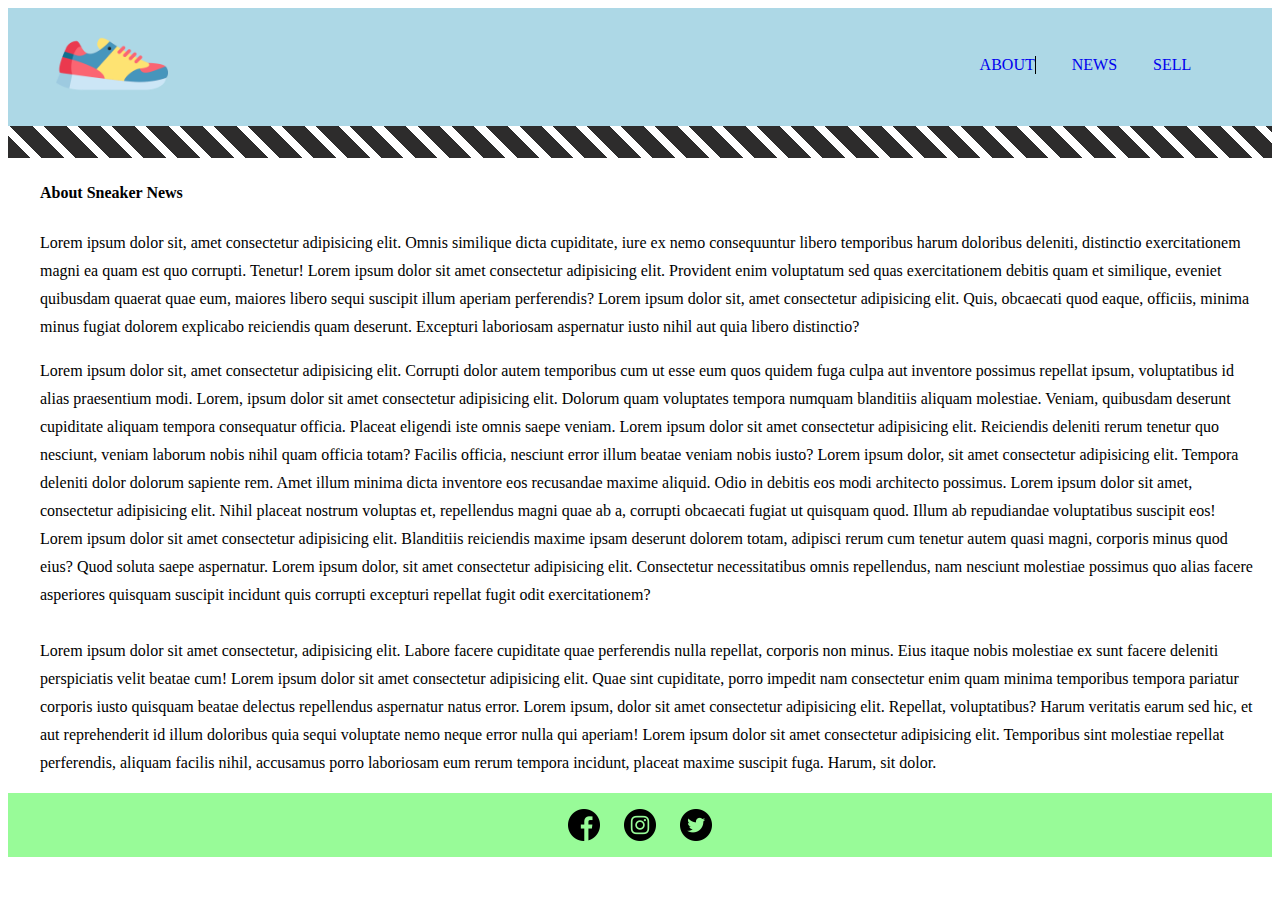
<file: pages/about.html>
<!DOCTYPE html>
<html lang="en">
  <head>
    <meta charset="UTF-8" />
    <meta name="viewport" content="width=device-width, initial-scale=1.0" />
    <!-- CSS Link -->
    <link rel="stylesheet" href="../assets/css/style.css" />
    <title>Sneaker News</title>
  </head>
  <body>
    <!-- Navigation -->
    <nav>
      <a href="../index.html"
        ><img
          src="../assets/images/sneakers.png"
          alt="sneaker"
          class="homeIcon"
      /></a>
      <ul>
        <li><a href="./about.html" class="active">About</a></li>
        <li><a href="./news.html">News</a></li>
        <li><a href="./sell.html">Sell</a></li>
      </ul>
    </nav>

    <!-- Nav Design -->
    <div id="navStripes"></div>

    <!-- Main body -->
    <section id="aboutSneakerNews">
      <h4>About Sneaker News</h4>
      <p>
        Lorem ipsum dolor sit, amet consectetur adipisicing elit. Omnis
        similique dicta cupiditate, iure ex nemo consequuntur libero temporibus
        harum doloribus deleniti, distinctio exercitationem magni ea quam est
        quo corrupti. Tenetur! Lorem ipsum dolor sit amet consectetur
        adipisicing elit. Provident enim voluptatum sed quas exercitationem
        debitis quam et similique, eveniet quibusdam quaerat quae eum, maiores
        libero sequi suscipit illum aperiam perferendis? Lorem ipsum dolor sit,
        amet consectetur adipisicing elit. Quis, obcaecati quod eaque, officiis,
        minima minus fugiat dolorem explicabo reiciendis quam deserunt.
        Excepturi laboriosam aspernatur iusto nihil aut quia libero distinctio?
      </p>

      <p>
        Lorem ipsum dolor sit, amet consectetur adipisicing elit. Corrupti dolor
        autem temporibus cum ut esse eum quos quidem fuga culpa aut inventore
        possimus repellat ipsum, voluptatibus id alias praesentium modi. Lorem,
        ipsum dolor sit amet consectetur adipisicing elit. Dolorum quam
        voluptates tempora numquam blanditiis aliquam molestiae. Veniam,
        quibusdam deserunt cupiditate aliquam tempora consequatur officia.
        Placeat eligendi iste omnis saepe veniam. Lorem ipsum dolor sit amet
        consectetur adipisicing elit. Reiciendis deleniti rerum tenetur quo
        nesciunt, veniam laborum nobis nihil quam officia totam? Facilis
        officia, nesciunt error illum beatae veniam nobis iusto? Lorem ipsum
        dolor, sit amet consectetur adipisicing elit. Tempora deleniti dolor
        dolorum sapiente rem. Amet illum minima dicta inventore eos recusandae
        maxime aliquid. Odio in debitis eos modi architecto possimus. Lorem
        ipsum dolor sit amet, consectetur adipisicing elit. Nihil placeat
        nostrum voluptas et, repellendus magni quae ab a, corrupti obcaecati
        fugiat ut quisquam quod. Illum ab repudiandae voluptatibus suscipit eos!
        Lorem ipsum dolor sit amet consectetur adipisicing elit. Blanditiis
        reiciendis maxime ipsam deserunt dolorem totam, adipisci rerum cum
        tenetur autem quasi magni, corporis minus quod eius? Quod soluta saepe
        aspernatur. Lorem ipsum dolor, sit amet consectetur adipisicing elit.
        Consectetur necessitatibus omnis repellendus, nam nesciunt molestiae
        possimus quo alias facere asperiores quisquam suscipit incidunt quis
        corrupti excepturi repellat fugit odit exercitationem?
        <br />
        <br />
        Lorem ipsum dolor sit amet consectetur, adipisicing elit. Labore facere
        cupiditate quae perferendis nulla repellat, corporis non minus. Eius
        itaque nobis molestiae ex sunt facere deleniti perspiciatis velit beatae
        cum! Lorem ipsum dolor sit amet consectetur adipisicing elit. Quae sint
        cupiditate, porro impedit nam consectetur enim quam minima temporibus
        tempora pariatur corporis iusto quisquam beatae delectus repellendus
        aspernatur natus error. Lorem ipsum, dolor sit amet consectetur
        adipisicing elit. Repellat, voluptatibus? Harum veritatis earum sed hic,
        et aut reprehenderit id illum doloribus quia sequi voluptate nemo neque
        error nulla qui aperiam! Lorem ipsum dolor sit amet consectetur
        adipisicing elit. Temporibus sint molestiae repellat perferendis,
        aliquam facilis nihil, accusamus porro laboriosam eum rerum tempora
        incidunt, placeat maxime suscipit fuga. Harum, sit dolor.
      </p>
    </section>

    <!-- Footer -->
    <footer class="footer">
      <img src="../assets/images/facebook.png" alt="facebook icon" />
      <img src="../assets/images/instagram.png" alt="ig icon" />
      <img src="../assets/images/twitter.png" alt="twitter icon" />
    </footer>
  </body>
</html>
</file>
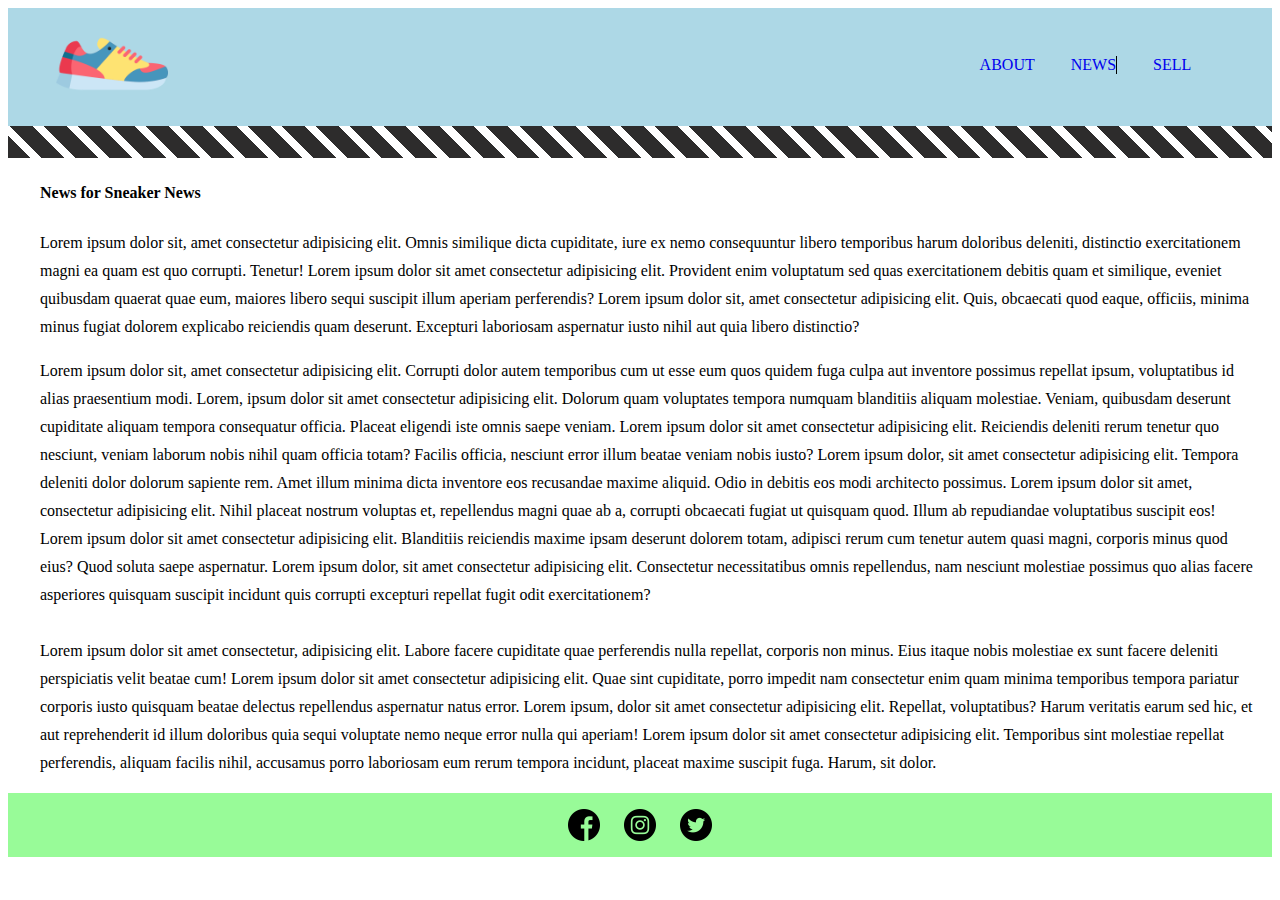
<file: pages/news.html>
<!DOCTYPE html>
<html lang="en">
  <head>
    <meta charset="UTF-8" />
    <meta name="viewport" content="width=device-width, initial-scale=1.0" />
    <!-- CSS Link -->
    <link rel="stylesheet" href="../assets/css/style.css" />
    <title>Sneaker News</title>
  </head>
  <body>
    <!-- Navigation -->
    <nav>
      <a href="../index.html"
        ><img
          src="../assets/images/sneakers.png"
          alt="sneaker"
          class="homeIcon"
      /></a>
      <ul>
        <li><a href="../pages/about.html">About</a></li>
        <li><a href="../pages/news.html" class="active">News</a></li>
        <li><a href="../pages/sell.html">Sell</a></li>
      </ul>
    </nav>

    <!-- Nav Design -->
    <div id="navStripes"></div>

    <!-- Main body -->
    <section id="newsSneakerNews">
      <h4>News for Sneaker News</h4>
      <p>
        Lorem ipsum dolor sit, amet consectetur adipisicing elit. Omnis
        similique dicta cupiditate, iure ex nemo consequuntur libero temporibus
        harum doloribus deleniti, distinctio exercitationem magni ea quam est
        quo corrupti. Tenetur! Lorem ipsum dolor sit amet consectetur
        adipisicing elit. Provident enim voluptatum sed quas exercitationem
        debitis quam et similique, eveniet quibusdam quaerat quae eum, maiores
        libero sequi suscipit illum aperiam perferendis? Lorem ipsum dolor sit,
        amet consectetur adipisicing elit. Quis, obcaecati quod eaque, officiis,
        minima minus fugiat dolorem explicabo reiciendis quam deserunt.
        Excepturi laboriosam aspernatur iusto nihil aut quia libero distinctio?
      </p>

      <p>
        Lorem ipsum dolor sit, amet consectetur adipisicing elit. Corrupti dolor
        autem temporibus cum ut esse eum quos quidem fuga culpa aut inventore
        possimus repellat ipsum, voluptatibus id alias praesentium modi. Lorem,
        ipsum dolor sit amet consectetur adipisicing elit. Dolorum quam
        voluptates tempora numquam blanditiis aliquam molestiae. Veniam,
        quibusdam deserunt cupiditate aliquam tempora consequatur officia.
        Placeat eligendi iste omnis saepe veniam. Lorem ipsum dolor sit amet
        consectetur adipisicing elit. Reiciendis deleniti rerum tenetur quo
        nesciunt, veniam laborum nobis nihil quam officia totam? Facilis
        officia, nesciunt error illum beatae veniam nobis iusto? Lorem ipsum
        dolor, sit amet consectetur adipisicing elit. Tempora deleniti dolor
        dolorum sapiente rem. Amet illum minima dicta inventore eos recusandae
        maxime aliquid. Odio in debitis eos modi architecto possimus. Lorem
        ipsum dolor sit amet, consectetur adipisicing elit. Nihil placeat
        nostrum voluptas et, repellendus magni quae ab a, corrupti obcaecati
        fugiat ut quisquam quod. Illum ab repudiandae voluptatibus suscipit eos!
        Lorem ipsum dolor sit amet consectetur adipisicing elit. Blanditiis
        reiciendis maxime ipsam deserunt dolorem totam, adipisci rerum cum
        tenetur autem quasi magni, corporis minus quod eius? Quod soluta saepe
        aspernatur. Lorem ipsum dolor, sit amet consectetur adipisicing elit.
        Consectetur necessitatibus omnis repellendus, nam nesciunt molestiae
        possimus quo alias facere asperiores quisquam suscipit incidunt quis
        corrupti excepturi repellat fugit odit exercitationem?
        <br />
        <br />
        Lorem ipsum dolor sit amet consectetur, adipisicing elit. Labore facere
        cupiditate quae perferendis nulla repellat, corporis non minus. Eius
        itaque nobis molestiae ex sunt facere deleniti perspiciatis velit beatae
        cum! Lorem ipsum dolor sit amet consectetur adipisicing elit. Quae sint
        cupiditate, porro impedit nam consectetur enim quam minima temporibus
        tempora pariatur corporis iusto quisquam beatae delectus repellendus
        aspernatur natus error. Lorem ipsum, dolor sit amet consectetur
        adipisicing elit. Repellat, voluptatibus? Harum veritatis earum sed hic,
        et aut reprehenderit id illum doloribus quia sequi voluptate nemo neque
        error nulla qui aperiam! Lorem ipsum dolor sit amet consectetur
        adipisicing elit. Temporibus sint molestiae repellat perferendis,
        aliquam facilis nihil, accusamus porro laboriosam eum rerum tempora
        incidunt, placeat maxime suscipit fuga. Harum, sit dolor.
      </p>
    </section>

    <!-- Footer -->
    <footer class="footer">
      <img src="../assets/images/facebook.png" alt="facebook icon" />
      <img src="../assets/images/instagram.png" alt="ig icon" />
      <img src="../assets/images/twitter.png" alt="twitter icon" />
    </footer>
  </body>
</html>
</file>
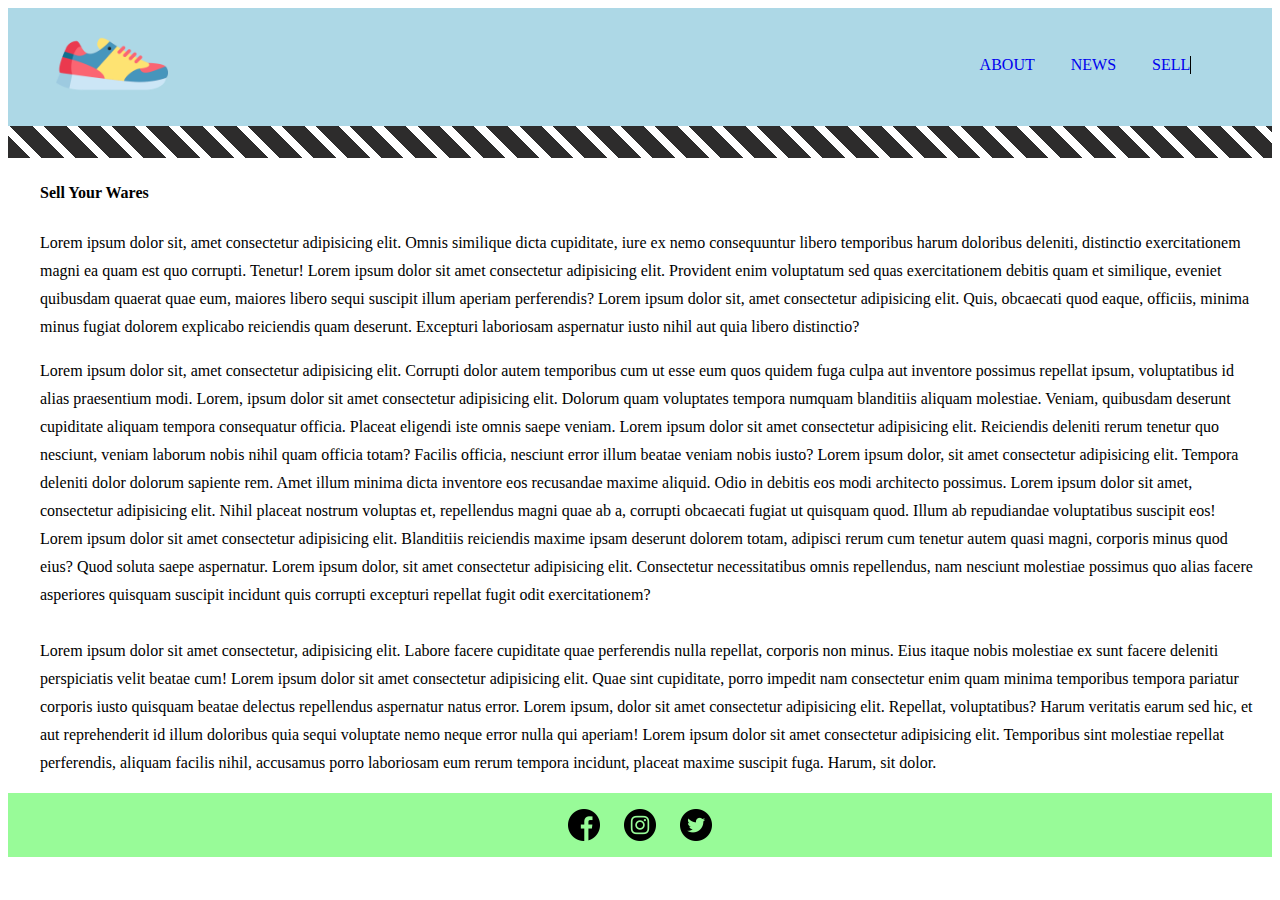
<file: pages/sell.html>
<!DOCTYPE html>
<html lang="en">
  <head>
    <meta charset="UTF-8" />
    <meta name="viewport" content="width=device-width, initial-scale=1.0" />
    <!-- CSS Link -->
    <link rel="stylesheet" href="../assets/css/style.css" />
    <title>Sneaker News</title>
  </head>
  <body>
    <!-- Navigation -->
    <nav>
      <a href="../index.html"
        ><img
          src="../assets/images/sneakers.png"
          alt="sneaker"
          class="homeIcon"
      /></a>
      <ul>
        <li><a href="../pages/about.html">About</a></li>
        <li><a href="../pages/news.html">News</a></li>
        <li><a href="../pages/sell.html" class="active">Sell</a></li>
      </ul>
    </nav>

    <!-- Nav Design -->
    <div id="navStripes"></div>

    <!-- Main body -->
    <section id="sellSneakerNews">
      <h4>Sell Your Wares</h4>
      <p>
        Lorem ipsum dolor sit, amet consectetur adipisicing elit. Omnis
        similique dicta cupiditate, iure ex nemo consequuntur libero temporibus
        harum doloribus deleniti, distinctio exercitationem magni ea quam est
        quo corrupti. Tenetur! Lorem ipsum dolor sit amet consectetur
        adipisicing elit. Provident enim voluptatum sed quas exercitationem
        debitis quam et similique, eveniet quibusdam quaerat quae eum, maiores
        libero sequi suscipit illum aperiam perferendis? Lorem ipsum dolor sit,
        amet consectetur adipisicing elit. Quis, obcaecati quod eaque, officiis,
        minima minus fugiat dolorem explicabo reiciendis quam deserunt.
        Excepturi laboriosam aspernatur iusto nihil aut quia libero distinctio?
      </p>

      <p>
        Lorem ipsum dolor sit, amet consectetur adipisicing elit. Corrupti dolor
        autem temporibus cum ut esse eum quos quidem fuga culpa aut inventore
        possimus repellat ipsum, voluptatibus id alias praesentium modi. Lorem,
        ipsum dolor sit amet consectetur adipisicing elit. Dolorum quam
        voluptates tempora numquam blanditiis aliquam molestiae. Veniam,
        quibusdam deserunt cupiditate aliquam tempora consequatur officia.
        Placeat eligendi iste omnis saepe veniam. Lorem ipsum dolor sit amet
        consectetur adipisicing elit. Reiciendis deleniti rerum tenetur quo
        nesciunt, veniam laborum nobis nihil quam officia totam? Facilis
        officia, nesciunt error illum beatae veniam nobis iusto? Lorem ipsum
        dolor, sit amet consectetur adipisicing elit. Tempora deleniti dolor
        dolorum sapiente rem. Amet illum minima dicta inventore eos recusandae
        maxime aliquid. Odio in debitis eos modi architecto possimus. Lorem
        ipsum dolor sit amet, consectetur adipisicing elit. Nihil placeat
        nostrum voluptas et, repellendus magni quae ab a, corrupti obcaecati
        fugiat ut quisquam quod. Illum ab repudiandae voluptatibus suscipit eos!
        Lorem ipsum dolor sit amet consectetur adipisicing elit. Blanditiis
        reiciendis maxime ipsam deserunt dolorem totam, adipisci rerum cum
        tenetur autem quasi magni, corporis minus quod eius? Quod soluta saepe
        aspernatur. Lorem ipsum dolor, sit amet consectetur adipisicing elit.
        Consectetur necessitatibus omnis repellendus, nam nesciunt molestiae
        possimus quo alias facere asperiores quisquam suscipit incidunt quis
        corrupti excepturi repellat fugit odit exercitationem?
        <br />
        <br />
        Lorem ipsum dolor sit amet consectetur, adipisicing elit. Labore facere
        cupiditate quae perferendis nulla repellat, corporis non minus. Eius
        itaque nobis molestiae ex sunt facere deleniti perspiciatis velit beatae
        cum! Lorem ipsum dolor sit amet consectetur adipisicing elit. Quae sint
        cupiditate, porro impedit nam consectetur enim quam minima temporibus
        tempora pariatur corporis iusto quisquam beatae delectus repellendus
        aspernatur natus error. Lorem ipsum, dolor sit amet consectetur
        adipisicing elit. Repellat, voluptatibus? Harum veritatis earum sed hic,
        et aut reprehenderit id illum doloribus quia sequi voluptate nemo neque
        error nulla qui aperiam! Lorem ipsum dolor sit amet consectetur
        adipisicing elit. Temporibus sint molestiae repellat perferendis,
        aliquam facilis nihil, accusamus porro laboriosam eum rerum tempora
        incidunt, placeat maxime suscipit fuga. Harum, sit dolor.
      </p>
    </section>

    <!-- Footer -->
    <footer class="footer">
      <img src="../assets/images/facebook.png" alt="facebook icon" />
      <img src="../assets/images/instagram.png" alt="ig icon" />
      <img src="../assets/images/twitter.png" alt="twitter icon" />
    </footer>
  </body>
</html>
</file>
<file: assets/css/style.css>
/* GLOBAL */
/* Nav */
nav {
  background-color: lightblue;
  width: 100%;
  overflow: auto;
}
nav a {
  float: left;
}
nav .homeIcon {
  height: 7rem;
  width: 7rem;
  margin-left: 3rem;
}
nav ul li {
  display: inline-block;
  text-transform: uppercase;
}
nav ul li:first-child {
  margin-left: 65%;
}
nav ul li a {
  margin: 2rem 1rem;
  text-decoration: none;
}
nav ul li a:hover {
  text-decoration: underline;
  color: rgb(18, 177, 124);
}
nav ul li .active {
  border-right: 1px black solid;
}

/* Nav Bottom Design */
#navStripes {
  height: 2rem;
  background: repeating-linear-gradient(
    45deg,
    #2d2c2c,
    #2d2c2c 1rem,
    #ffffff 1rem,
    #ffffff 1.5rem
  );
}

/* Footer */
.footer {
  background-color: palegreen;
  display: flex;
  align-items: center;
  justify-content: center;
}
.footer img {
  height: 2rem;
  width: 2rem;
  margin: 1rem 0.75rem;
}

/* INDEX */
#upcomingDrops {
  width: 90%;

  margin: auto;
}
#neverOutOfStyle {
  width: 90%;
  margin: auto;

  margin-bottom: 2rem;
}
.productBrand {
  width: 11rem;
  height: 13rem;

  display: inline-block;
  margin: 0 3rem;
}

/* ABOUT */
#aboutSneakerNews {
  line-height: 1.75rem;
  margin: 0 1rem 1rem 2rem;
}

/* NEWS */
#newsSneakerNews {
  line-height: 1.75rem;
  margin: 0 1rem 1rem 2rem;
}

/* SELL */
#sellSneakerNews {
  line-height: 1.75rem;
  margin: 0 1rem 1rem 2rem;
}

/* MEDIA QUERIES */
/* ----------- 980, 768, 640 ----------- */
/* 980 */
@media only screen and (min-device-width: 980px) {
}

/* 768 */
@media only screen and (min-device-width: 768px) {
}

/* 640 */
@media only screen and (min-device-width: 640px) {
}
</file>
